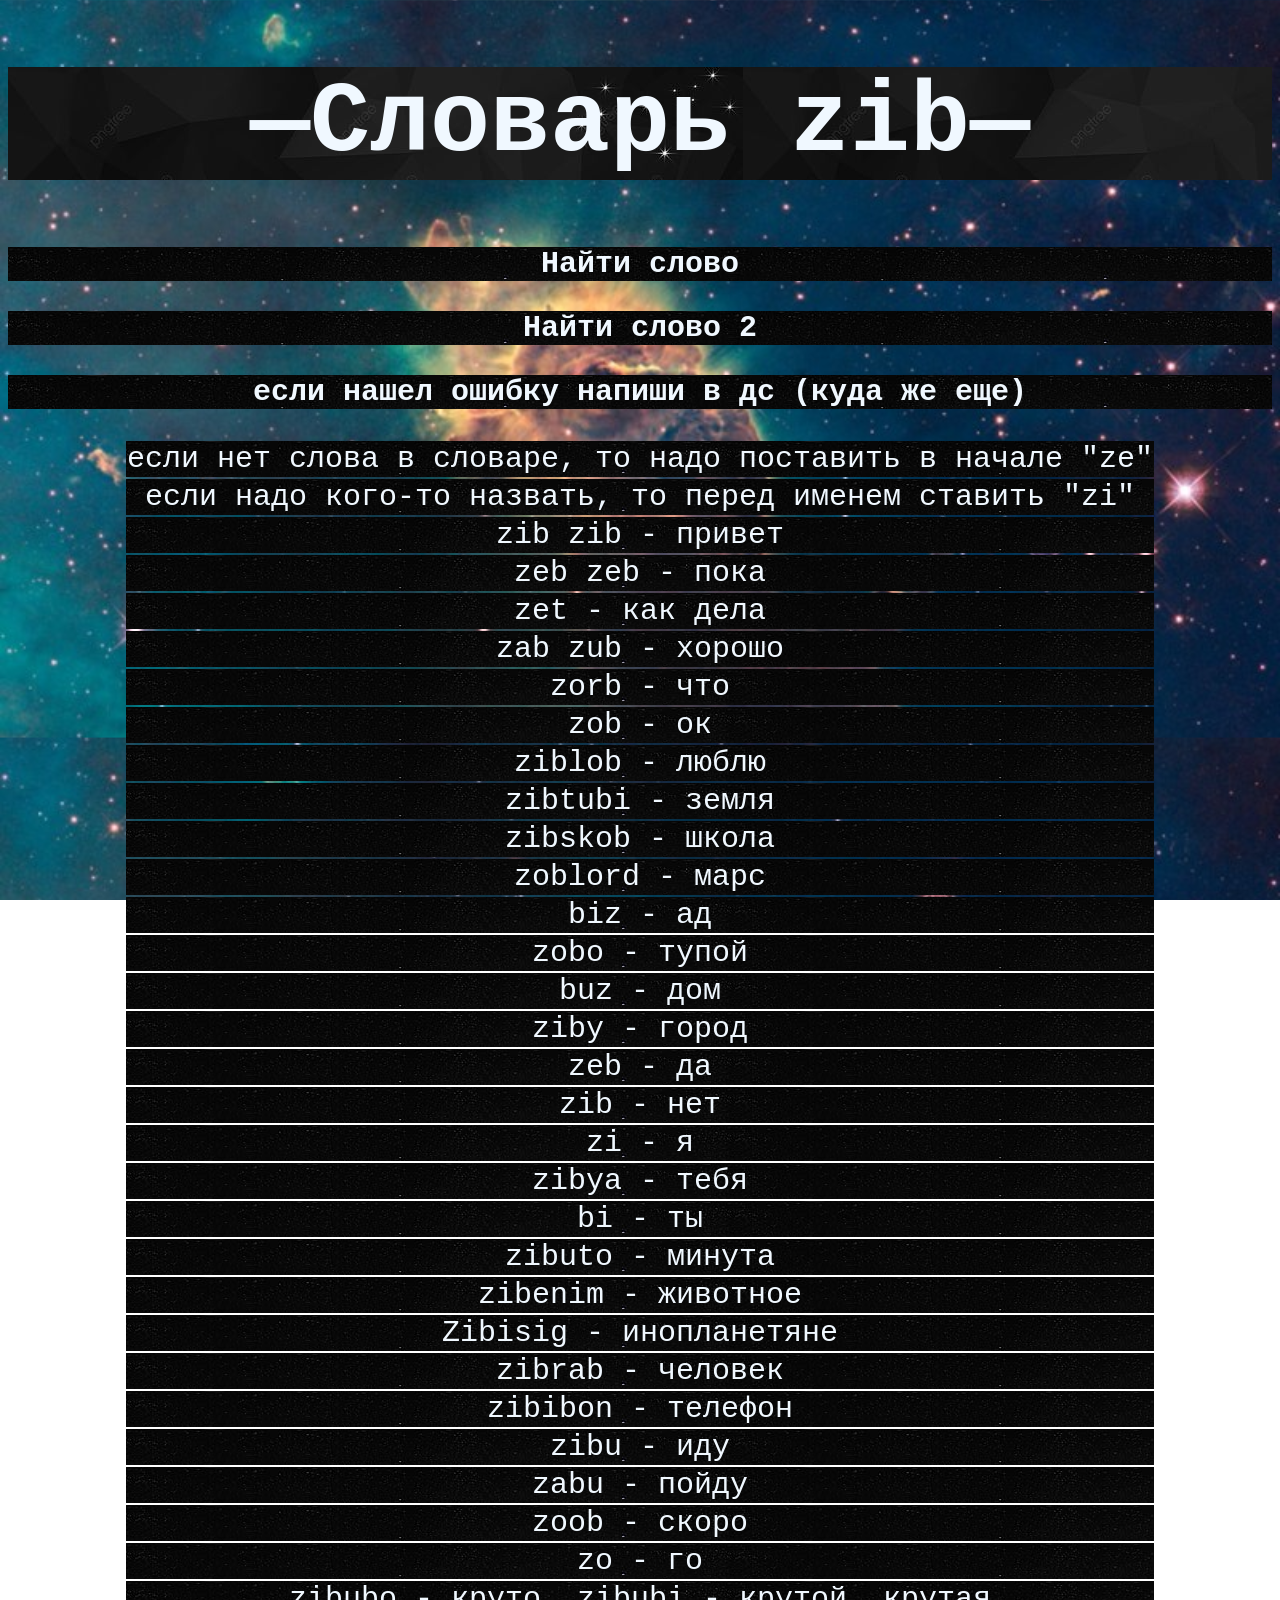
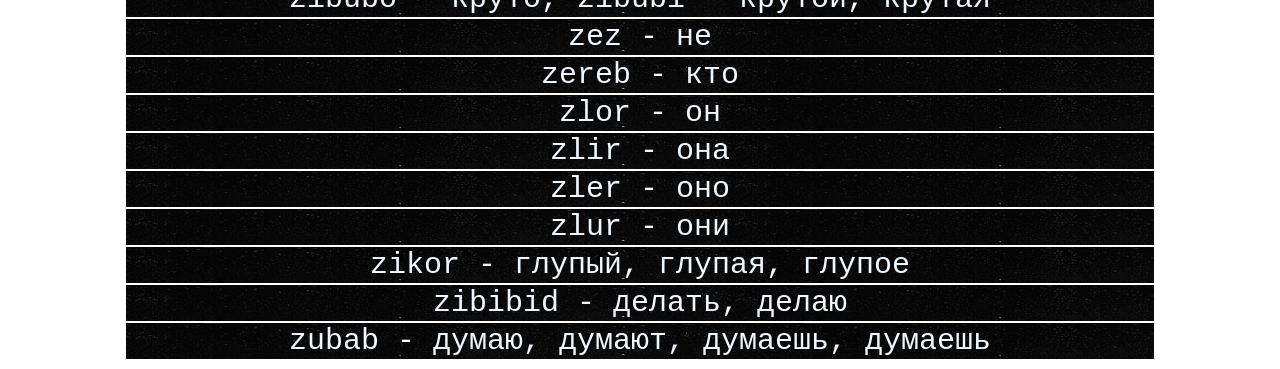
<file: index.html>
<!DOCTYPE html>
<html lang="en">
<head>
    <meta charset="UTF-8">
    <meta name="viewport" content="width=device-width, initial-scale=1.0">
    <title>язык zibсловарь</title>
    <link rel="stylesheet" href="css/style.css">
</head>
<body>
    <h1>—Словарь zib—</h1>
    <h3 onclick="search()">Найти слово</h3>
    <h3 onclick="search2()">Найти слово 2</h3>
    
    <table align="center">
        <tr><td>если нет слова в словаре, то надо поставить в начале "ze"</td></tr>

        <tr><td>если надо кого-то назвать, то перед именем ставить "zi"</td></tr>

        <tr><td>zib zib - привет</td></tr>

        <tr><td>zeb zeb - пока</td></tr>
            
        <tr><td>zet - как дела</td></tr>
            
        <tr><td>zab zub - хорошо</td></tr>
            
        <tr><td>zorb - что</td></tr>
            
        <tr><td>zob - ок</td></tr>
            
        <tr><td>ziblob - люблю</td></tr>
            
        <tr><td>zibtubi - земля</td></tr>
            
        <tr><td>zibskob - школа</td></tr>
            
        <tr><td>zoblord - марс</td></tr>
            
        <tr><td>biz - ад</td></tr>
            
        <tr><td>zobo - тупой</td></tr>
            
        <tr><td>buz - дом</td></tr>
            
        <tr><td>ziby - город</td></tr>
            
        <tr><td>zeb - да</td></tr>
            
        <tr><td>zib - нет</td></tr>
            
        <tr><td>zi - я</td></tr>
        
        <tr><td>zibya - тебя</td></tr>
            
        <tr><td>bi - ты</td></tr>
            
        <tr><td>zibuto - минута</td></tr>
            
        <tr><td>zibenim - животное</td></tr>
            
        <tr><td>Zibisig - инопланетяне</td></tr>
            
        <tr><td>zibrab - человек</td></tr>
            
        <tr><td>zibibon - телефон</td></tr>
            
        <tr><td>zibu - иду</td></tr>
            
        <tr><td>zabu - пойду</td></tr>
            
        <tr><td>zoob - скоро</td></tr>
            
        <tr><td>zo - го</td></tr>
            
        <tr><td>zibubo - круто, zibubi - крутой, крутая</td></tr>
            
        <tr><td>zez - не</td></tr>
            
        <tr><td>zereb - кто</td></tr>
            
        <tr><td>zlor - он</td></tr>
            
        <tr><td>zlir - она</td></tr>
            
        <tr><td>zler - оно</td></tr>
            
        <tr><td>zlur - они</td></tr>
            
        <tr><td>zikor - глупый, глупая, глупое</td></tr>
            
        
            
        <tr><td> zibibid - делать, делаю</td></tr>
            
        <tr><td> zubab - думаю, думают, думаешь, думаешь</td></tr>
            
        <h3>если нашел ошибку напиши в дс (куда же еще)</h3>
    </table>
    <script src="script.js"></script>
</body>
</html>
</file>
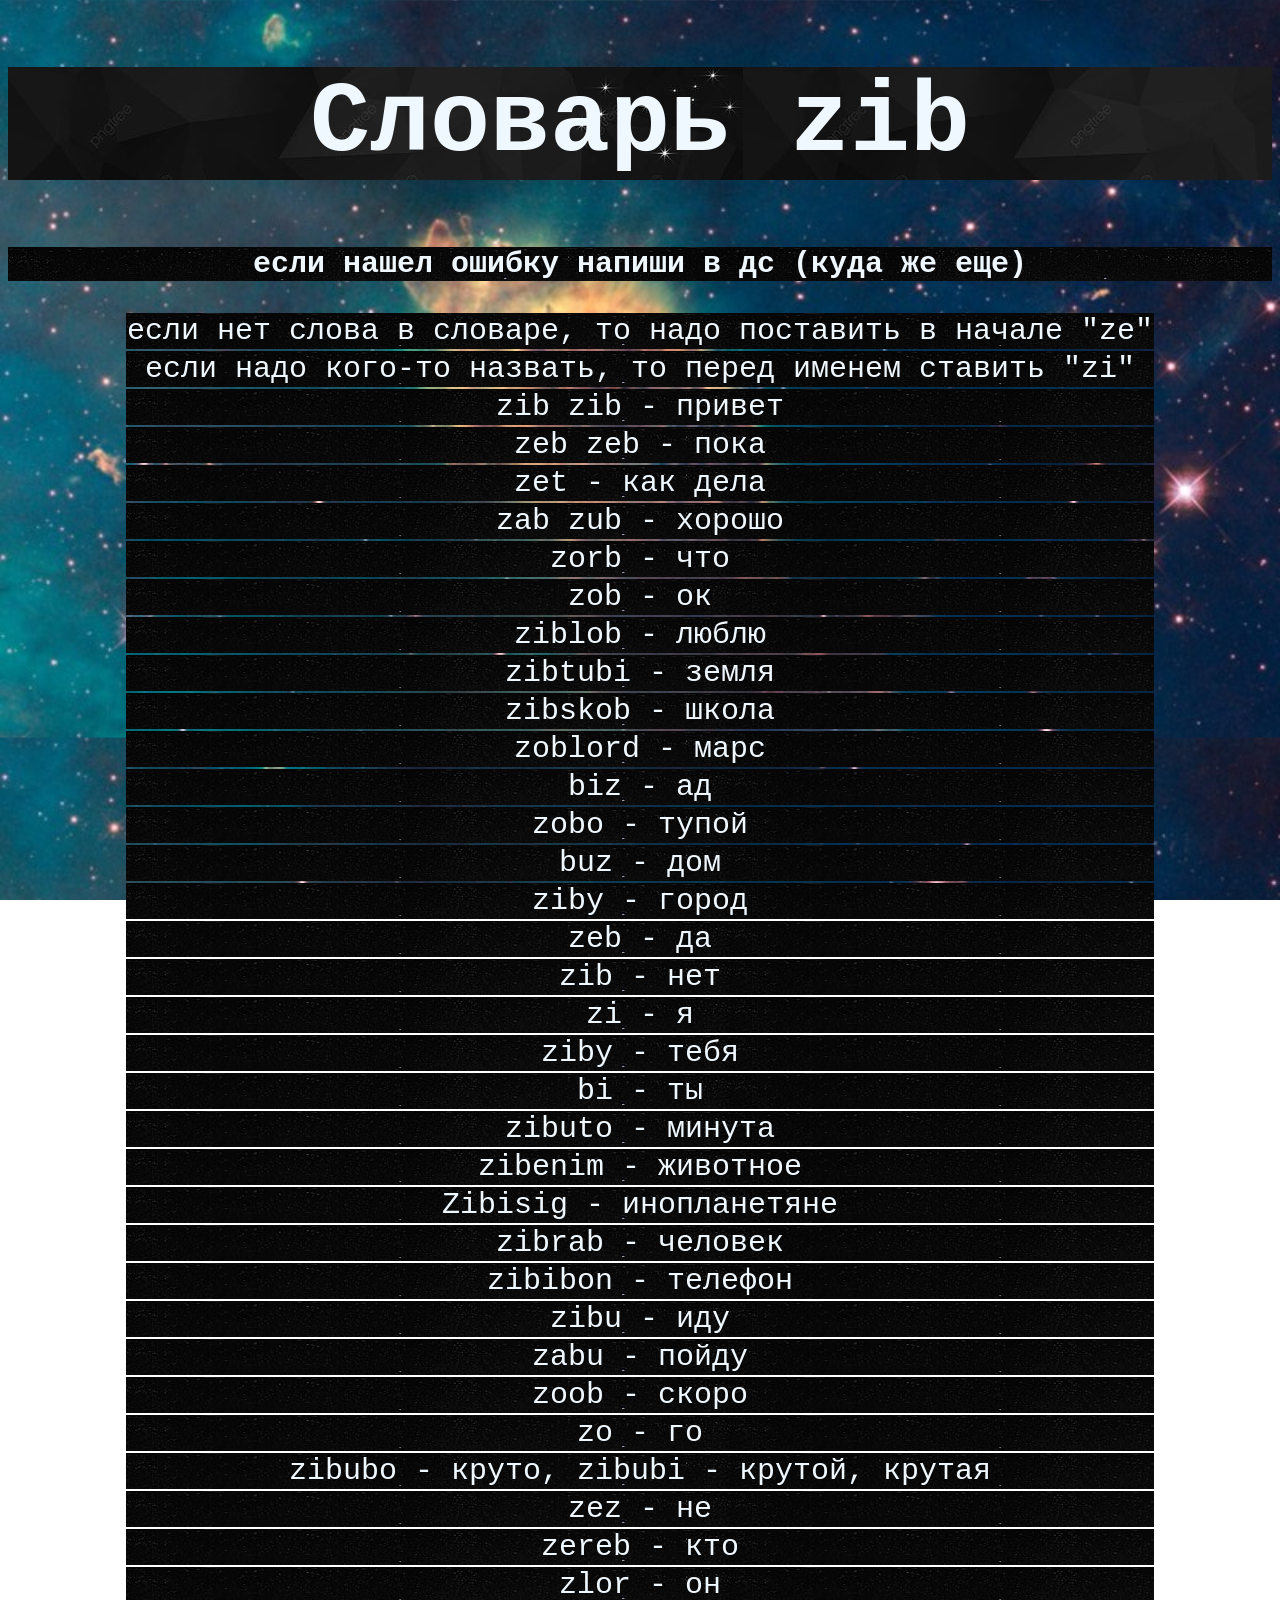
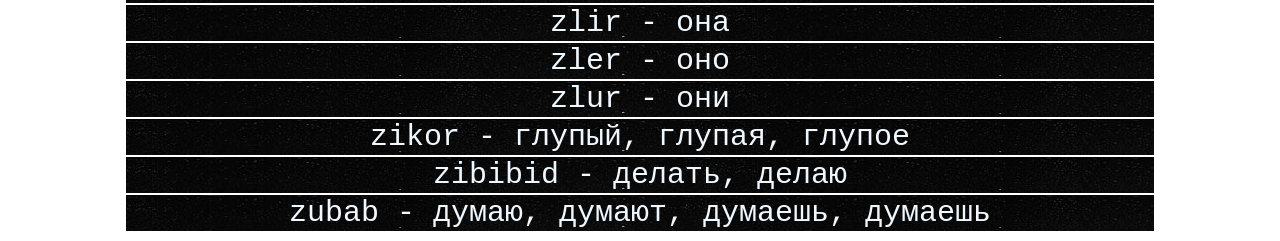
<file: zib zib сайт/index.html>
<!DOCTYPE html>
<html lang="en">
<head>
    <meta charset="UTF-8">
    <meta name="viewport" content="width=device-width, initial-scale=1.0">
    <title>язык zibсловарь</title>
    <link rel="stylesheet" href="css/style.css">
</head>
<body>
    <h1>Словарь zib</h1>
    
    <table align="center">
        <tr><td>если нет слова в словаре, то надо поставить в начале "ze"</td></tr>

        <tr><td>если надо кого-то назвать, то перед именем ставить "zi"</td></tr>

        <tr><td>zib zib - привет</td></tr>

        <tr><td>zeb zeb - пока</td></tr>
            
        <tr><td>zet - как дела</td></tr>
            
        <tr><td>zab zub - хорошо</td></tr>
            
        <tr><td>zorb - что</td></tr>
            
        <tr><td>zob - ок</td></tr>
            
        <tr><td>ziblob - люблю</td></tr>
            
        <tr><td>zibtubi - земля</td></tr>
            
        <tr><td>zibskob - школа</td></tr>
            
        <tr><td>zoblord - марс</td></tr>
            
        <tr><td>biz - ад</td></tr>
            
        <tr><td>zobo - тупой</td></tr>
            
        <tr><td>buz - дом</td></tr>
            
        <tr><td>ziby - город</td></tr>
            
        <tr><td>zeb - да</td></tr>
            
        <tr><td>zib - нет</td></tr>
            
        <tr><td>zi - я</td></tr>
        
        <tr><td>ziby - тебя</td></tr>
            
        <tr><td>bi - ты</td></tr>
            
        <tr><td>zibuto - минута</td></tr>
            
        <tr><td>zibenim - животное</td></tr>
            
        <tr><td>Zibisig - инопланетяне</td></tr>
            
        <tr><td>zibrab - человек</td></tr>
            
        <tr><td>zibibon - телефон</td></tr>
            
        <tr><td>zibu - иду</td></tr>
            
        <tr><td>zabu - пойду</td></tr>
            
        <tr><td>zoob - скоро</td></tr>
            
        <tr><td>zo - го</td></tr>
            
        <tr><td>zibubo - круто, zibubi - крутой, крутая</td></tr>
            
        <tr><td>zez - не</td></tr>
            
        <tr><td>zereb - кто</td></tr>
            
        <tr><td>zlor - он</td></tr>
            
        <tr><td>zlir - она</td></tr>
            
        <tr><td>zler - оно</td></tr>
            
        <tr><td>zlur - они</td></tr>
            
        <tr><td>zikor - глупый, глупая, глупое</td></tr>
            
        
            
        <tr><td> zibibid - делать, делаю</td></tr>
            
        <tr><td> zubab - думаю, думают, думаешь, думаешь</td></tr>
            
        <h3>если нашел ошибку напиши в дс (куда же еще)</h3>
    </table>
</body>
</html>
</file>
<file: css/style.css>
body{
    background-image: url("../img/space2.jpg");
    background-attachment:fixed;
    background-size: 100%;
}
h1{
    background-image: url("../img/backgrou.jpg");
    font-size: 100px;
    font-family: 'Courier New', Courier, monospace;
    text-align: center;
    color: aliceblue;
}
table{
    font-size: 40px;
    font-family: 'Courier New', Courier, monospace;
    color: aliceblue;
}
td{
    background-image: url("../img/back.jpg");
    font-size: 30px;
    font-family: 'Courier New', Courier, monospace;
    text-align: center;
    color: aliceblue;
}
h3{
    cursor: pointer;
    background-image: url("../img/back.jpg");
    font-size: 30px;
    font-family: 'Courier New', Courier, monospace;
    text-align: center;
    color: aliceblue;
}
</file>
<file: zib zib сайт/css/style.css>
body{
    background-image: url("../img/space2.jpg");
    background-attachment:fixed;
    background-size: 100%;
}
h1{
    background-image: url("../img/backgrou.jpg");
    font-size: 100px;
    font-family: 'Courier New', Courier, monospace;
    text-align: center;
    color: aliceblue;
}
table{
    font-size: 40px;
    font-family: 'Courier New', Courier, monospace;
    color: aliceblue;
}
td{
    background-image: url("../img/back.jpg");
    font-size: 30px;
    font-family: 'Courier New', Courier, monospace;
    text-align: center;
    color: aliceblue;
}
h3{
    background-image: url("../img/back.jpg");
    font-size: 30px;
    font-family: 'Courier New', Courier, monospace;
    text-align: center;
    color: aliceblue;
}
</file>
